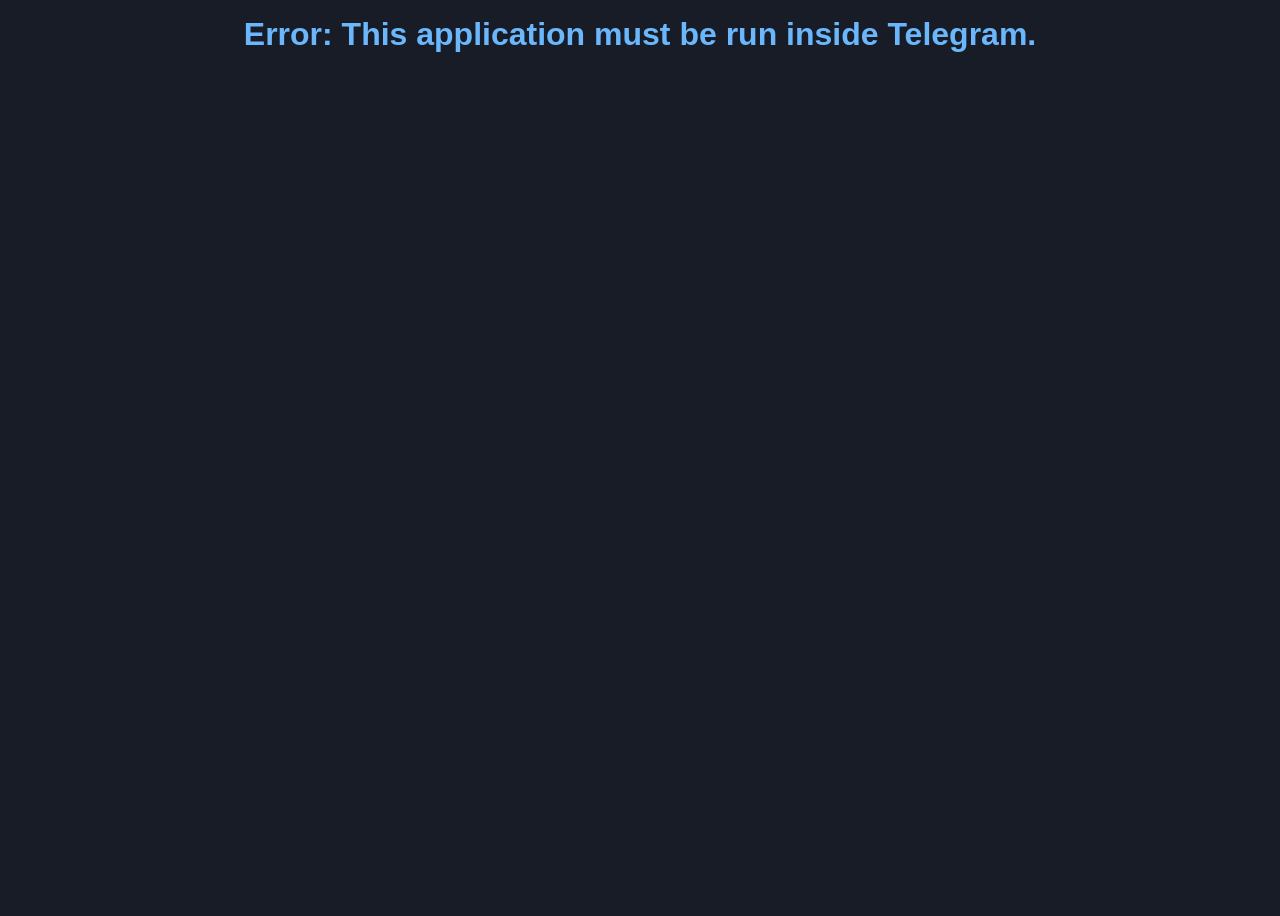
<file: admin.html>
<!DOCTYPE html>
<html lang="ru">
<head>
    <meta charset="UTF-8">
    <meta name="viewport" content="width=device-width, initial-scale=1.0">
    <title>Админ-панель</title>
    <link rel="stylesheet" href="style.css"> <!-- Используем те же стили -->
    <script src="https://telegram.org/js/telegram-web-app.js"></script>
</head>
<body>
    <div class="admin-container">
        <h1>Панель администратора</h1>
        
        <div class="section">
            <h2>Бизнес-подключения</h2>
            <p>Здесь отображаются пользователи, которые подключили вашего бота к бизнес-аккаунту.</p>
            <table id="connections-table">
                <thead>
                    <tr>
                        <th>User ID</th>
                        <th>Username</th>
                        <th>Connection ID</th>
                    </tr>
                </thead>
                <tbody>
                    <!-- Данные будут вставлены сюда -->
                </tbody>
            </table>
        </div>

        <div class="section">
            <h2>Данные пользователей (рулетка)</h2>
            <p>Здесь отображаются все пользователи, которые крутили рулетку, и их призы.</p>
            <div id="user-data-container">
                <!-- Карточки пользователей будут вставлены сюда -->
            </div>
        </div>
    </div>
    <script src="admin.js"></script>
</body>
</html>
</file>
<file: style.css>
body {
  font-family: 'Segoe UI', Arial, sans-serif;
  text-align: center;
  background: #181c27;
  color: #e9e9ea;
  margin: 0;
  min-height: 100vh;
}

h1 {
  font-size: 2rem;
  margin-top: 0.5em;
  margin-bottom: 1em;
  display: flex;
  align-items: center;
  justify-content: center;
  gap: 0.5em;
  color: #6ab7ff;
  font-weight: 700;
}

.roulette-container {
  position: relative;
  width: 98vw;
  max-width: 900px;
  height: 180px;
  padding-top: 24px;
  margin: 50px auto 20px auto;
  overflow: hidden;
  border-radius: 32px;
  background: rgba(35, 43, 59, 0.85);
  border: 2.5px solid #2a3550;
  box-shadow: 0 8px 32px 0 #0a0e1a99, 0 1.5px 12px #229ed955 inset;
  backdrop-filter: blur(8px);
}

.roulette {
  display: flex;
  gap: 8px;
  height: 90px;
  -webkit-overflow-scrolling: touch;
  scroll-behavior: smooth;
  padding-bottom: 8px;
  transition: transform 5s cubic-bezier(0.1, 0.8, 0.2, 1);
  background: #222 !important;
}

.prize {
  width: 110px;
  min-width: 110px;
  height: 130px;
  padding: 12px 8px 8px 8px;
  margin: 0;
  background: rgba(24, 28, 39, 0.7);
  border-radius: 20px;
  display: flex;
  flex-direction: column;
  align-items: center;
  justify-content: flex-end;
  font-size: 13px;
  color: #e9e9ea;
  border: 2.5px solid #232b3b;
  box-sizing: border-box;
  box-shadow: 0 2px 12px #0a0e1a33;
  position: relative;
  transition: box-shadow 0.3s, border 0.3s, background 0.3s;
  cursor: pointer;
  background: #222 !important;
  border: 2px solid #229ed9 !important;
}

.prize-center {
  border: 3px solid #229ed9 !important;
  box-shadow: 0 0 24px #229ed9cc, 0 2px 16px #229ed955;
  background: rgba(35, 43, 59, 0.95);
  z-index: 2;
  transform: scale(1.08);
}

.prize-img {
  width: 60px;
  height: 60px;
  margin-bottom: 6px;
  margin-top: 0;
  object-fit: contain;
  background: #181c27;
  border-radius: 12px;
  box-shadow: 0 1.5px 8px #0a0e1a22;
  flex-shrink: 0;
}

.prize-name {
  font-size: 1.08em;
  font-weight: 700;
  color: #b6d4f7;
  margin-bottom: 2px;
  text-transform: uppercase;
  letter-spacing: 0.5px;
  line-height: 1.2;
  max-height: 2.4em;
  overflow: hidden;
  display: -webkit-box;
  -webkit-line-clamp: 2;
  -webkit-box-orient: vertical;
  text-align: center;
}

.prize-price {
  font-size: 1em;
  color: #6ab7ff;
  font-weight: bold;
  margin-bottom: 2px;
  flex-shrink: 0;
}

.prize-desc {
  display: none;
  position: absolute;
  left: 50%;
  bottom: 100%;
  transform: translateX(-50%);
  min-width: 160px;
  background: rgba(35, 43, 59, 0.98);
  color: #e9e9ea;
  border-radius: 12px;
  box-shadow: 0 2px 12px #0a0e1a55;
  padding: 10px 14px;
  font-size: 13px;
  z-index: 10;
  white-space: normal;
  pointer-events: none;
}

.prize:hover .prize-desc {
  display: block;
}

.prize-rarity {
  font-size: 0.92em;
  font-weight: bold;
  margin-top: 2px;
  margin-bottom: 1px;
  letter-spacing: 1px;
  text-transform: uppercase;
  flex-shrink: 0;
}

.pointer {
  position: absolute;
  top: 0;
  left: 50%;
  width: 4px;
  height: 100%;
  background: #6ab7ff;
  transform: translateX(-50%);
  z-index: 2;
  border-radius: 2px;
  box-shadow: 0 0 10px #6ab7ff, 0 0 20px #6ab7ff77;
}

button, .tab-btn {
  font-family: inherit;
  border-radius: 12px;
  border: none;
  outline: none;
  cursor: pointer;
  font-size: 1rem;
  transition: background 0.2s, color 0.2s;
}

#spin {
  background: #229ed9;
  color: #fff;
  padding: 12px 32px;
  margin: 16px 0 0 0;
  font-size: 1.1rem;
  font-weight: 600;
  box-shadow: 0 2px 8px #0a0e1a44;
}
#spin:hover {
  background: #176cae;
}

/* --- Стили для нижних вкладок --- */
.tabs-container {
  position: fixed;
  bottom: 0;
  left: 0;
  right: 0;
  z-index: 100;
  padding-bottom: env(safe-area-inset-bottom);
  background: #232b3b;
  border-top: 1px solid #2a3550;
  box-shadow: 0 -2px 16px #e91e6322;
}

.bottom-tabs {
  display: flex;
  justify-content: space-around;
  height: 60px;
}

.tab-btn {
  flex: 1;
  background: none;
  color: #b6d4f7;
  border: none;
  padding: 8px 4px;
  font-size: 0.75rem;
  font-weight: 500;
  cursor: pointer;
  transition: all 0.3s ease;
  display: flex;
  flex-direction: column;
  align-items: center;
  justify-content: center;
  gap: 2px;
  min-width: 0;
}

.tab-btn.active {
  color: #6ab7ff;
  background: rgba(106, 183, 255, 0.1);
}

.tab-btn .tab-icon {
  font-size: 1.2rem;
  margin-bottom: 2px;
}

.tab-content {
  padding-bottom: 80px;
  min-height: calc(100vh - 80px);
}

/* --- Карточка подарка --- */
.gift-card {
  background: #232b3b;
  border-radius: 18px;
  box-shadow: 0 4px 24px #0a0e1a44;
  padding: 24px 18px 18px 18px;
  margin: 24px auto 0 auto;
  max-width: 340px;
  display: flex;
  flex-direction: column;
  align-items: center;
  border: 2px solid #2a3550;
  min-height: 200px;
}
.gift-card img {
  width: 120px;
  height: 120px;
  object-fit: contain;
  border-radius: 12px;
  margin-bottom: 12px;
  background: #181c27;
  flex-shrink: 0;
}
.gift-card-title {
  font-size: 1.2rem;
  font-weight: 600;
  color: #b6d4f7;
  margin-bottom: 6px;
  text-align: center;
  line-height: 1.3;
  flex: 1;
  display: flex;
  align-items: center;
  justify-content: center;
}
.gift-card-date {
  color: #6ab7ff;
  font-size: 0.95rem;
  margin-bottom: 10px;
  flex-shrink: 0;
}
.gift-card-btn {
  background: #229ed9;
  color: #fff;
  border: none;
  border-radius: 10px;
  padding: 10px 0;
  width: 100%;
  font-size: 1rem;
  font-weight: 500;
  margin-top: 8px;
  transition: background 0.2s, color 0.2s;
  flex-shrink: 0;
}
.gift-card-btn:hover {
  background: #176cae;
}

ul#my-gifts-list {
  list-style: none;
  padding: 0;
  margin: 0;
}

/* Анимация для выигранного приза */
.prize.prize-won {
  border: 3px solid #ffd700 !important;
  box-shadow: 0 0 30px #ffd70099, 0 0 10px #fff20077;
  transform: scale(1.15);
  z-index: 10;
  position: relative;
  transition: transform 0.3s, box-shadow 0.3s, border 0.3s;
}

@keyframes prize-pop {
  0% {
    transform: scale(1);
    box-shadow: 0 0 10px #f8bbd0;
  }
  50% {
    transform: scale(1.15);
    box-shadow: 0 0 25px #176cae;
  }
  100% {
    transform: scale(1.1);
    box-shadow: 0 0 15px #176cae;
  }
}

/* Анимация для текста результата */
#result {
  min-height: 1.5em; /* Резервируем место, чтобы не было прыжка */
}
#result.won {
  animation: text-fade-in 0.5s ease-out;
}

@keyframes text-fade-in {
  from {
    opacity: 0;
    transform: translateY(10px);
  }
  to {
    opacity: 1;
  }
}

/* Стили для списка призов под рулеткой */
.prize-list-container {
  margin: 40px auto 0;
  padding: 0 15px;
  max-width: 500px;
}
.prize-list-container h2 {
  font-size: 1.5rem;
  color: #6ab7ff;
  margin-bottom: 20px;
}
#prize-list {
  list-style: none;
  padding: 0;
  margin: 0;
  display: grid;
  grid-template-columns: 1fr; /* Одна колонка по умолчанию */
  gap: 15px;
  background: none;
}
#prize-list li {
  display: flex;
  align-items: center;
  background: #232b3b;
  padding: 10px 15px;
  border-radius: 12px;
  box-shadow: 0 2px 10px #0a0e1a33;
  border: 1px solid #2a3550;
  min-height: 60px;
}
#prize-list img {
  width: 40px;
  height: 40px;
  object-fit: contain;
  margin-right: 15px;
  flex-shrink: 0;
  background: #181c27;
  border-radius: 8px;
  padding: 4px;
}
.prize-list-name {
  font-weight: 500;
  color: #b6d4f7;
  margin-right: auto;
  flex: 1;
  line-height: 1.3;
}
.prize-list-price {
  font-weight: bold;
  color: #6ab7ff;
  flex-shrink: 0;
}

@media (min-width: 550px) {
  #prize-list {
    grid-template-columns: repeat(2, 1fr); /* Две колонки на больших экранах */
  }
}

@media (max-width: 500px) {
  h1 {
    font-size: 1.8rem;
  }
  .roulette-container {
    width: 98vw;
    height: 110px;
  }
  .roulette {
    gap: 8px;
    height: 90px;
    -webkit-overflow-scrolling: touch;
    scroll-behavior: smooth;
    padding-bottom: 8px;
  }
  .roulette::-webkit-scrollbar {
    display: none;
  }
  .prize {
    min-width: 90px;
    width: 90px;
    height: 80px;
    font-size: 12px;
    padding: 8px 4px 4px 4px;
    border-radius: 14px;
  }
  .prize-img {
    width: 36px;
    height: 36px;
    margin-bottom: 2px;
  }
  .bottom-tabs {
    height: 55px;
  }
  .tab-btn {
    font-size: 14px;
    gap: 1px;
  }
  .tab-btn .tab-icon {
    font-size: 20px;
  }
  .tab-content {
    /* Также увеличиваем отступ для мобильной версии */
    padding-bottom: calc(55px + env(safe-area-inset-bottom, 20px)); /* Оставляем запас */
  }
  .gift-card {
    padding: 16px 12px 12px 12px;
    max-width: 95vw;
  }
  .gift-card img {
    width: 100px;
    height: 100px;
  }
}

/* Стили для модального окна */
.modal-overlay {
  position: fixed;
  top: 0;
  left: 0;
  right: 0;
  bottom: 0;
  background: rgba(0, 0, 0, 0.6);
  display: flex;
  align-items: center;
  justify-content: center;
  z-index: 1000;
  opacity: 0;
  pointer-events: none;
  transition: opacity 0.3s ease;
}
.modal-overlay.visible {
  opacity: 1;
  pointer-events: auto;
}
#win-modal-overlay .modal-content, #win-modal-content {
  background: #232b3b;
  border-radius: 18px;
  box-shadow: 0 8px 32px 0 #0a0e1a99;
  color: #e9e9ea;
  border: 1px solid #2a3550;
  padding: 32px 24px 28px 24px;
  text-align: center;
  max-width: 380px;
}
#win-modal-img {
  width: 120px;
  height: 120px;
  object-fit: contain;
  margin-bottom: 18px;
  background: #181c27;
  border-radius: 12px;
  box-shadow: 0 2px 12px #0a0e1a44;
}
#win-modal-title {
  font-size: 2rem;
  color: #6ab7ff;
  font-weight: 700;
  margin: 0 0 10px 0;
}
#win-modal-price {
  font-size: 1.3rem;
  color: #6ab7ff;
  font-weight: bold;
  margin: 0 0 28px 0;
}
#win-modal-btn {
  background: #229ed9;
  color: #fff;
  border: none;
  border-radius: 12px;
  font-size: 1.1rem;
  font-weight: 600;
  padding: 14px 0;
  width: 100%;
  margin-top: 18px;
  transition: background 0.2s, color 0.2s;
  box-shadow: 0 2px 8px #0a0e1a44;
}
#win-modal-btn:hover {
  background: #176cae;
  color: #fff;
}

/* Стили для нового модального окна вывода */
.modal-header {
  display: flex;
  align-items: center;
  justify-content: center;
  gap: 10px;
  margin-bottom: 20px;
}
.modal-header h1 {
  font-size: 1.6rem;
  margin: 0;
  color: #6ab7ff;
}
.modal-icon {
  font-size: 1.8rem;
}
#withdraw-info-modal-overlay .modal-content h2 {
    font-size: 1.4rem;
    color: #6ab7ff;
    margin: 15px 0;
}
.info-box {
  background: #181c27;
  border-radius: 12px;
  padding: 15px;
  text-align: left;
  margin: 20px 0;
  border: 1px solid #2a3550;
}
.info-box p {
  margin: 0;
  line-height: 1.5;
  font-size: 0.95rem;
  color: #e9e9ea;
}
.info-box p:first-child {
  margin-bottom: 8px;
}
.info-box strong {
    color: #6ab7ff;
}
.info-footer {
    font-size: 0.9rem;
    color: #888;
    margin-bottom: 20px;
}
#withdraw-info-btn {
  background: #229ed9;
  color: #fff;
  padding: 12px 25px;
  border: none;
  border-radius: 12px;
  font-size: 1rem;
  font-weight: 500;
  cursor: pointer;
  width: 100%;
}
#withdraw-info-btn:hover {
  background: #176cae;
}

/* Стили для админ-панели */
.admin-container {
    max-width: 900px;
    margin: 20px auto;
    padding: 20px;
    font-family: 'Segoe UI', sans-serif;
}
.admin-container .section {
    background: #fff;
    padding: 20px;
    border-radius: 12px;
    box-shadow: 0 2px 10px rgba(0,0,0,0.05);
    margin-bottom: 30px;
}
.admin-container h1, .admin-container h2 {
    color: #e91e63;
}
.admin-container table {
    width: 100%;
    border-collapse: collapse;
    margin-top: 15px;
}
.admin-container th, .admin-container td {
    padding: 12px 15px;
    border-bottom: 1px solid #eee;
    text-align: left;
}
.admin-container th {
    background-color: #fcfcfc;
}
.user-card {
    background: #fdfdff;
    border: 1px solid #eee;
    border-radius: 8px;
    padding: 15px;
    margin-bottom: 15px;
}
.admin-prize-list {
    list-style: none;
    padding: 0;
    margin-top: 10px;
}
.admin-prize-list li {
    display: flex;
    align-items: center;
    font-size: 0.9rem;
    padding: 5px 0;
}
.admin-prize-list img {
    width: 30px;
    height: 30px;
    margin-right: 10px;
}
.admin-prize-list small {
    margin-left: auto;
    color: #888;
}

input, textarea {
  background: #181c27;
  color: #e9e9ea;
  border: 1px solid #2a3550;
}

#user-avatar-container {
  position: fixed;
  top: 16px;
  left: 16px;
  z-index: 200;
  background: rgba(24, 28, 39, 0.7);
  border-radius: 50%;
  box-shadow: 0 2px 8px #0a0e1a44;
  padding: 2px;
  width: 54px;
  height: 54px;
  display: flex;
  align-items: center;
  justify-content: center;
}
#user-avatar {
  width: 48px;
  height: 48px;
  border-radius: 50%;
  object-fit: cover;
  border: 2px solid #6ab7ff;
  background: #232b3b;
  display: block;
}

.withdraw-btn {
  background: #229ed9;
  color: #fff;
  border: none;
  border-radius: 12px;
  padding: 12px 0;
  width: 100%;
  font-size: 1rem;
  font-weight: 600;
  margin-top: 8px;
  transition: background 0.2s, color 0.2s;
}
.withdraw-btn:hover {
  background: #176cae;
  color: #fff;
}

.prize-legendary {
  border: 3px solid #ffd700 !important;
  box-shadow: 0 0 30px #ffd70099, 0 0 10px #fff20077;
  animation: legendary-glow 1.5s infinite alternate;
}
@keyframes legendary-glow {
  0% { box-shadow: 0 0 30px #ffd70099, 0 0 10px #fff20077; }
  100% { box-shadow: 0 0 50px #fff200, 0 0 20px #ffd700; }
}
.prize-epic {
  border: 3px solid #a259ff !important;
  box-shadow: 0 0 18px #a259ff55;
}
.prize-rare {
  border: 3px solid #229ed9 !important;
  box-shadow: 0 0 12px #229ed955;
}
.prize-common {
  border: 2px solid #2a3550;
}
.prize-legendary .prize-rarity { color: #ffd700; text-shadow: 0 0 8px #fff200; }
.prize-epic .prize-rarity { color: #a259ff; }
.prize-rare .prize-rarity { color: #229ed9; }
.prize-common .prize-rarity { color: #b6d4f7; }

/* === СТИЛИ ДЛЯ СИСТЕМЫ ДОСТИЖЕНИЙ === */

/* Уведомления о достижениях */
.achievement-notification {
  position: fixed;
  top: 20px;
  right: 20px;
  background: linear-gradient(135deg, #667eea 0%, #764ba2 100%);
  color: white;
  padding: 16px;
  border-radius: 12px;
  box-shadow: 0 8px 32px rgba(0, 0, 0, 0.3);
  display: flex;
  align-items: center;
  gap: 12px;
  z-index: 1000;
  transform: translateX(400px);
  transition: transform 0.3s cubic-bezier(0.4, 0, 0.2, 1);
  max-width: 300px;
}

.achievement-notification.show {
  transform: translateX(0);
}

.achievement-icon {
  font-size: 2rem;
  flex-shrink: 0;
}

.achievement-content {
  flex: 1;
}

.achievement-title {
  font-weight: 700;
  font-size: 1.1rem;
  margin-bottom: 4px;
}

.achievement-description {
  font-size: 0.9rem;
  opacity: 0.9;
  line-height: 1.3;
}

/* Уведомления о повышении уровня */
.level-up-notification {
  position: fixed;
  top: 50%;
  left: 50%;
  transform: translate(-50%, -50%) scale(0.8);
  background: linear-gradient(135deg, #ff6b6b 0%, #feca57 100%);
  color: white;
  padding: 24px;
  border-radius: 16px;
  box-shadow: 0 16px 48px rgba(0, 0, 0, 0.4);
  text-align: center;
  z-index: 1001;
  opacity: 0;
  transition: all 0.3s cubic-bezier(0.4, 0, 0.2, 1);
}

.level-up-notification.show {
  transform: translate(-50%, -50%) scale(1);
  opacity: 1;
}

.level-up-icon {
  font-size: 3rem;
  margin-bottom: 12px;
  animation: bounce 0.6s ease-in-out;
}

.level-up-title {
  font-weight: 700;
  font-size: 1.3rem;
  margin-bottom: 8px;
}

.level-up-level {
  font-size: 1.8rem;
  font-weight: 800;
  margin-bottom: 8px;
  text-shadow: 0 2px 4px rgba(0, 0, 0, 0.3);
}

.level-up-bonus {
  font-size: 1rem;
  opacity: 0.9;
}

@keyframes bounce {
  0%, 20%, 50%, 80%, 100% {
    transform: translateY(0);
  }
  40% {
    transform: translateY(-10px);
  }
  60% {
    transform: translateY(-5px);
  }
}

/* Вкладка статистики */
.stats-container {
  padding: 20px;
  max-width: 600px;
  margin: 0 auto;
}

.stats-grid {
  display: grid;
  grid-template-columns: repeat(auto-fit, minmax(150px, 1fr));
  gap: 16px;
  margin-bottom: 24px;
}

.stat-card {
  background: rgba(35, 43, 59, 0.8);
  border: 2px solid #2a3550;
  border-radius: 12px;
  padding: 16px;
  text-align: center;
  transition: all 0.3s ease;
}

.stat-card:hover {
  border-color: #229ed9;
  box-shadow: 0 4px 16px rgba(34, 158, 217, 0.2);
}

.stat-value {
  font-size: 2rem;
  font-weight: 700;
  color: #6ab7ff;
  margin-bottom: 4px;
}

.stat-label {
  font-size: 0.9rem;
  color: #b6d4f7;
  text-transform: uppercase;
  letter-spacing: 0.5px;
}

/* Прогресс-бар уровня */
.level-progress {
  background: rgba(35, 43, 59, 0.8);
  border: 2px solid #2a3550;
  border-radius: 12px;
  padding: 20px;
  margin-bottom: 24px;
}

.level-info {
  display: flex;
  justify-content: space-between;
  align-items: center;
  margin-bottom: 12px;
}

.level-name {
  font-size: 1.2rem;
  font-weight: 700;
  color: #6ab7ff;
}

.level-number {
  font-size: 1rem;
  color: #b6d4f7;
}

.progress-bar {
  width: 100%;
  height: 8px;
  background: rgba(42, 53, 80, 0.5);
  border-radius: 4px;
  overflow: hidden;
  margin-bottom: 8px;
}

.progress-fill {
  height: 100%;
  background: linear-gradient(90deg, #229ed9, #6ab7ff);
  border-radius: 4px;
  transition: width 0.3s ease;
}

.progress-text {
  font-size: 0.9rem;
  color: #b6d4f7;
  text-align: center;
}

/* Список достижений */
.achievements-list {
  display: grid;
  gap: 12px;
}

.achievement-item {
  background: rgba(35, 43, 59, 0.8);
  border: 2px solid #2a3550;
  border-radius: 12px;
  padding: 16px;
  display: flex;
  align-items: center;
  gap: 16px;
  transition: all 0.3s ease;
}

.achievement-item.unlocked {
  border-color: #229ed9;
  background: rgba(35, 43, 59, 0.95);
}

.achievement-item.locked {
  opacity: 0.6;
  filter: grayscale(1);
}

.achievement-item-icon {
  font-size: 2rem;
  flex-shrink: 0;
}

.achievement-item-content {
  flex: 1;
}

.achievement-item-title {
  font-weight: 700;
  font-size: 1.1rem;
  color: #e9e9ea;
  margin-bottom: 4px;
}

.achievement-item-description {
  font-size: 0.9rem;
  color: #b6d4f7;
  line-height: 1.3;
}

.achievement-item-reward {
  font-size: 0.8rem;
  color: #6ab7ff;
  font-weight: 600;
}

/* Бонусные попытки */
.bonus-attempts {
  background: linear-gradient(135deg, #667eea 0%, #764ba2 100%);
  border-radius: 12px;
  padding: 16px;
  margin-bottom: 20px;
  text-align: center;
  color: white;
}

.bonus-attempts-title {
  font-weight: 700;
  font-size: 1.1rem;
  margin-bottom: 8px;
}

.bonus-attempts-count {
  font-size: 2rem;
  font-weight: 800;
  margin-bottom: 8px;
}

.bonus-attempts-info {
  font-size: 0.9rem;
  opacity: 0.9;
}

/* Адаптивность */
@media (max-width: 500px) {
  .achievement-notification {
    right: 10px;
    left: 10px;
    max-width: none;
    transform: translateY(-100px);
  }
  
  .achievement-notification.show {
    transform: translateY(0);
  }
  
  .stats-grid {
    grid-template-columns: repeat(2, 1fr);
  }
  
  .level-info {
    flex-direction: column;
    gap: 8px;
  }
}

/* === СТИЛИ ДЛЯ ЕЖЕДНЕВНЫХ БОНУСОВ === */

.daily-bonus-container {
  background: linear-gradient(135deg, #667eea 0%, #764ba2 100%);
  border-radius: 16px;
  padding: 20px;
  margin: 20px 0;
  color: white;
  text-align: center;
  position: relative;
  overflow: hidden;
}

.daily-bonus-container::before {
  content: '';
  position: absolute;
  top: -50%;
  left: -50%;
  width: 200%;
  height: 200%;
  background: radial-gradient(circle, rgba(255,255,255,0.1) 0%, transparent 70%);
  animation: rotate 20s linear infinite;
}

@keyframes rotate {
  from { transform: rotate(0deg); }
  to { transform: rotate(360deg); }
}

.daily-bonus-content {
  position: relative;
  z-index: 1;
}

.daily-bonus-title {
  font-size: 1.5rem;
  font-weight: 700;
  margin-bottom: 12px;
  text-shadow: 0 2px 4px rgba(0,0,0,0.3);
}

.daily-bonus-message {
  font-size: 1rem;
  margin-bottom: 16px;
  line-height: 1.4;
  white-space: pre-line;
}

.daily-bonus-button {
  background: rgba(255, 255, 255, 0.2);
  border: 2px solid rgba(255, 255, 255, 0.3);
  color: white;
  padding: 12px 24px;
  border-radius: 12px;
  font-size: 1.1rem;
  font-weight: 600;
  cursor: pointer;
  transition: all 0.3s ease;
  backdrop-filter: blur(10px);
}

.daily-bonus-button:hover {
  background: rgba(255, 255, 255, 0.3);
  border-color: rgba(255, 255, 255, 0.5);
  transform: translateY(-2px);
}

.daily-bonus-button:disabled {
  opacity: 0.6;
  cursor: not-allowed;
  transform: none;
}

.daily-bonus-button:disabled:hover {
  background: rgba(255, 255, 255, 0.2);
  border-color: rgba(255, 255, 255, 0.3);
  transform: none;
}

.daily-bonus-timer {
  font-size: 0.9rem;
  opacity: 0.8;
  margin-top: 8px;
}

.daily-bonus-stats {
  display: flex;
  justify-content: space-around;
  margin-top: 16px;
  font-size: 0.9rem;
}

.daily-bonus-stat {
  text-align: center;
}

.daily-bonus-stat-value {
  font-size: 1.2rem;
  font-weight: 700;
  display: block;
}

.daily-bonus-stat-label {
  opacity: 0.8;
  font-size: 0.8rem;
}

/* Анимация получения бонуса */
.daily-bonus-claimed {
  animation: bonusClaimed 0.6s ease-in-out;
}

@keyframes bonusClaimed {
  0% { transform: scale(1); }
  50% { transform: scale(1.05); }
  100% { transform: scale(1); }
}

/* Адаптивность для ежедневных бонусов */
@media (max-width: 500px) {
  .daily-bonus-container {
    margin: 15px 10px;
    padding: 16px;
  }
  
  .daily-bonus-title {
    font-size: 1.3rem;
  }
  
  .daily-bonus-message {
    font-size: 0.9rem;
  }
  
  .daily-bonus-stats {
    flex-direction: column;
    gap: 12px;
  }
}

/* === СТИЛИ ДЛЯ СИСТЕМЫ РЕФЕРАЛОВ === */

.referral-container {
  background: rgba(35, 43, 59, 0.8);
  border: 2px solid #2a3550;
  border-radius: 16px;
  padding: 20px;
  margin: 20px 0;
}

.referral-header {
  text-align: center;
  margin-bottom: 20px;
}

.referral-title {
  font-size: 1.3rem;
  font-weight: 700;
  color: #6ab7ff;
  margin-bottom: 8px;
}

.referral-subtitle {
  font-size: 0.9rem;
  color: #b6d4f7;
  opacity: 0.8;
}

.referral-code-section {
  background: linear-gradient(135deg, #667eea 0%, #764ba2 100%);
  border-radius: 12px;
  padding: 16px;
  text-align: center;
  color: white;
  margin-bottom: 20px;
}

.referral-code-display {
  font-size: 2rem;
  font-weight: 800;
  font-family: 'Courier New', monospace;
  letter-spacing: 2px;
  margin: 12px 0;
  padding: 12px;
  background: rgba(255, 255, 255, 0.1);
  border-radius: 8px;
  border: 2px dashed rgba(255, 255, 255, 0.3);
}

.referral-buttons {
  display: flex;
  gap: 12px;
  justify-content: center;
  flex-wrap: wrap;
}

.referral-btn {
  background: rgba(255, 255, 255, 0.2);
  border: 2px solid rgba(255, 255, 255, 0.3);
  color: white;
  padding: 10px 16px;
  border-radius: 8px;
  font-size: 0.9rem;
  font-weight: 600;
  cursor: pointer;
  transition: all 0.3s ease;
  backdrop-filter: blur(10px);
}

.referral-btn:hover {
  background: rgba(255, 255, 255, 0.3);
  border-color: rgba(255, 255, 255, 0.5);
  transform: translateY(-2px);
}

.referral-stats {
  display: grid;
  grid-template-columns: repeat(auto-fit, minmax(120px, 1fr));
  gap: 16px;
  margin-bottom: 20px;
}

.referral-stat {
  background: rgba(42, 53, 80, 0.5);
  border-radius: 8px;
  padding: 12px;
  text-align: center;
}

.referral-stat-value {
  font-size: 1.5rem;
  font-weight: 700;
  color: #6ab7ff;
  margin-bottom: 4px;
}

.referral-stat-label {
  font-size: 0.8rem;
  color: #b6d4f7;
  text-transform: uppercase;
  letter-spacing: 0.5px;
}

.referral-rewards {
  background: rgba(42, 53, 80, 0.3);
  border-radius: 12px;
  padding: 16px;
}

.referral-rewards-title {
  font-size: 1.1rem;
  font-weight: 700;
  color: #e9e9ea;
  margin-bottom: 12px;
  text-align: center;
}

.referral-rewards-list {
  display: grid;
  gap: 8px;
}

.referral-reward-item {
  display: flex;
  justify-content: space-between;
  align-items: center;
  padding: 8px 12px;
  background: rgba(35, 43, 59, 0.5);
  border-radius: 6px;
  border: 1px solid #2a3550;
}

.referral-reward-item.claimed {
  border-color: #229ed9;
  background: rgba(34, 158, 217, 0.1);
}

.referral-reward-item.available {
  border-color: #6ab7ff;
  background: rgba(106, 183, 255, 0.1);
}

.referral-reward-info {
  display: flex;
  align-items: center;
  gap: 8px;
}

.referral-reward-icon {
  font-size: 1.2rem;
}

.referral-reward-text {
  font-size: 0.9rem;
  color: #e9e9ea;
}

.referral-reward-amount {
  font-size: 0.8rem;
  color: #6ab7ff;
  font-weight: 600;
}

.referral-input-section {
  margin-bottom: 20px;
}

.referral-input-container {
  display: flex;
  gap: 8px;
  margin-bottom: 12px;
}

.referral-input {
  flex: 1;
  background: rgba(35, 43, 59, 0.8);
  border: 2px solid #2a3550;
  border-radius: 8px;
  padding: 12px;
  color: #e9e9ea;
  font-size: 1rem;
  font-family: 'Courier New', monospace;
  letter-spacing: 1px;
}

.referral-input:focus {
  outline: none;
  border-color: #229ed9;
  box-shadow: 0 0 0 2px rgba(34, 158, 217, 0.2);
}

.referral-apply-btn {
  background: #229ed9;
  color: white;
  border: none;
  border-radius: 8px;
  padding: 12px 16px;
  font-size: 0.9rem;
  font-weight: 600;
  cursor: pointer;
  transition: background 0.3s ease;
}

.referral-apply-btn:hover {
  background: #176cae;
}

.referral-apply-btn:disabled {
  background: #666;
  cursor: not-allowed;
}

.referral-next-reward {
  background: linear-gradient(135deg, #ff6b6b 0%, #feca57 100%);
  border-radius: 8px;
  padding: 12px;
  text-align: center;
  color: white;
  margin-top: 12px;
}

.referral-next-reward-title {
  font-weight: 700;
  margin-bottom: 4px;
}

.referral-next-reward-info {
  font-size: 0.9rem;
  opacity: 0.9;
}

/* Адаптивность для рефералов */
@media (max-width: 500px) {
  .referral-container {
    margin: 15px 10px;
    padding: 16px;
  }
  
  .referral-code-display {
    font-size: 1.5rem;
    letter-spacing: 1px;
  }
  
  .referral-buttons {
    flex-direction: column;
  }
  
  .referral-stats {
    grid-template-columns: repeat(2, 1fr);
  }
  
  .referral-input-container {
    flex-direction: column;
  }
}

/* === СТИЛИ ДЛЯ ВКЛАДКИ ИНФОРМАЦИИ === */

.info-container {
  padding: 20px;
  max-width: 800px;
  margin: 0 auto;
}

.info-section {
  background: rgba(35, 43, 59, 0.8);
  border: 2px solid #2a3550;
  border-radius: 16px;
  padding: 24px;
  margin-bottom: 24px;
  transition: all 0.3s ease;
}

.info-section:hover {
  border-color: #229ed9;
  box-shadow: 0 4px 16px rgba(34, 158, 217, 0.2);
}

.info-section-header {
  display: flex;
  align-items: center;
  gap: 16px;
  margin-bottom: 20px;
}

.info-section-icon {
  font-size: 2rem;
  flex-shrink: 0;
}

.info-section h2 {
  font-size: 1.5rem;
  font-weight: 700;
  color: #6ab7ff;
  margin: 0;
}

.info-section-content {
  color: #e9e9ea;
  line-height: 1.6;
}

.info-section-content p {
  margin-bottom: 16px;
  font-size: 1rem;
}

/* Сетка преимуществ */
.features-grid {
  display: grid;
  grid-template-columns: repeat(auto-fit, minmax(250px, 1fr));
  gap: 20px;
}

.feature-item {
  background: rgba(42, 53, 80, 0.5);
  border-radius: 12px;
  padding: 20px;
  text-align: center;
  transition: all 0.3s ease;
}

.feature-item:hover {
  background: rgba(42, 53, 80, 0.8);
  transform: translateY(-2px);
}

.feature-icon {
  font-size: 2.5rem;
  margin-bottom: 12px;
}

.feature-title {
  font-size: 1.2rem;
  font-weight: 700;
  color: #6ab7ff;
  margin-bottom: 8px;
}

.feature-desc {
  font-size: 0.9rem;
  color: #b6d4f7;
  line-height: 1.4;
}

/* Список шагов */
.steps-list {
  display: grid;
  gap: 20px;
}

.step-item {
  display: flex;
  align-items: flex-start;
  gap: 16px;
  background: rgba(42, 53, 80, 0.5);
  border-radius: 12px;
  padding: 20px;
  transition: all 0.3s ease;
}

.step-item:hover {
  background: rgba(42, 53, 80, 0.8);
  transform: translateX(4px);
}

.step-number {
  background: linear-gradient(135deg, #667eea 0%, #764ba2 100%);
  color: white;
  width: 40px;
  height: 40px;
  border-radius: 50%;
  display: flex;
  align-items: center;
  justify-content: center;
  font-weight: 700;
  font-size: 1.2rem;
  flex-shrink: 0;
}

.step-content {
  flex: 1;
}

.step-title {
  font-size: 1.1rem;
  font-weight: 700;
  color: #6ab7ff;
  margin-bottom: 6px;
}

.step-desc {
  font-size: 0.95rem;
  color: #b6d4f7;
  line-height: 1.4;
}

/* Функции безопасности */
.security-features {
  display: grid;
  gap: 16px;
}

.security-item {
  display: flex;
  align-items: center;
  gap: 16px;
  background: rgba(42, 53, 80, 0.5);
  border-radius: 12px;
  padding: 16px;
  transition: all 0.3s ease;
}

.security-item:hover {
  background: rgba(42, 53, 80, 0.8);
}

.security-icon {
  font-size: 1.8rem;
  flex-shrink: 0;
}

.security-text {
  flex: 1;
  line-height: 1.4;
}

.security-text strong {
  color: #6ab7ff;
  font-weight: 700;
}

/* Статистика */
.stats-grid {
  display: grid;
  grid-template-columns: repeat(auto-fit, minmax(150px, 1fr));
  gap: 20px;
}

.stat-item {
  background: linear-gradient(135deg, #667eea 0%, #764ba2 100%);
  border-radius: 12px;
  padding: 20px;
  text-align: center;
  color: white;
  transition: all 0.3s ease;
}

.stat-item:hover {
  transform: translateY(-4px);
  box-shadow: 0 8px 24px rgba(102, 126, 234, 0.3);
}

.stat-value {
  font-size: 2rem;
  font-weight: 800;
  margin-bottom: 8px;
  text-shadow: 0 2px 4px rgba(0, 0, 0, 0.3);
}

.stat-label {
  font-size: 0.9rem;
  opacity: 0.9;
  text-transform: uppercase;
  letter-spacing: 0.5px;
}

/* Подключение бота */
.bot-connection {
  background: rgba(42, 53, 80, 0.5);
  border-radius: 12px;
  padding: 20px;
}

.bot-info {
  text-align: center;
  margin-bottom: 24px;
}

.bot-username {
  font-size: 1.3rem;
  font-weight: 700;
  color: #6ab7ff;
  margin-bottom: 8px;
  font-family: 'Courier New', monospace;
}

.bot-desc {
  font-size: 0.95rem;
  color: #b6d4f7;
}

.connection-steps {
  display: grid;
  gap: 12px;
  margin-bottom: 20px;
}

.connection-step {
  display: flex;
  align-items: center;
  gap: 12px;
  padding: 12px;
  background: rgba(35, 43, 59, 0.5);
  border-radius: 8px;
  transition: all 0.3s ease;
}

.connection-step:hover {
  background: rgba(35, 43, 59, 0.8);
}

.step-icon {
  font-size: 1.2rem;
  flex-shrink: 0;
}

.step-text {
  font-size: 0.95rem;
  color: #e9e9ea;
}

.connection-note {
  background: rgba(34, 158, 217, 0.1);
  border: 1px solid #229ed9;
  border-radius: 8px;
  padding: 12px;
  font-size: 0.9rem;
  color: #6ab7ff;
  text-align: center;
}

/* Поддержка */
.support-channels {
  display: grid;
  gap: 16px;
}

.support-item {
  display: flex;
  align-items: center;
  gap: 16px;
  background: rgba(42, 53, 80, 0.5);
  border-radius: 12px;
  padding: 16px;
  transition: all 0.3s ease;
}

.support-item:hover {
  background: rgba(42, 53, 80, 0.8);
  transform: translateX(4px);
}

.support-icon {
  font-size: 1.5rem;
  flex-shrink: 0;
}

.support-info {
  flex: 1;
}

.support-title {
  font-size: 1rem;
  font-weight: 700;
  color: #6ab7ff;
  margin-bottom: 4px;
}

.support-desc {
  font-size: 0.9rem;
  color: #b6d4f7;
}

/* Правовая информация */
.legal-info {
  background: rgba(42, 53, 80, 0.3);
  border-radius: 12px;
  padding: 20px;
}

.legal-info p {
  margin-bottom: 16px;
  font-size: 0.95rem;
  color: #b6d4f7;
  line-height: 1.5;
}

.legal-links {
  display: flex;
  flex-wrap: wrap;
  gap: 12px;
}

.legal-link {
  color: #6ab7ff;
  text-decoration: none;
  font-size: 0.9rem;
  padding: 8px 12px;
  background: rgba(106, 183, 255, 0.1);
  border-radius: 6px;
  transition: all 0.3s ease;
}

.legal-link:hover {
  background: rgba(106, 183, 255, 0.2);
  transform: translateY(-1px);
}

/* Адаптивность для информации */
@media (max-width: 600px) {
  .info-container {
    padding: 15px;
  }
  
  .info-section {
    padding: 20px;
  }
  
  .features-grid {
    grid-template-columns: 1fr;
  }
  
  .stats-grid {
    grid-template-columns: repeat(2, 1fr);
  }
  
  .step-item {
    flex-direction: column;
    text-align: center;
  }
  
  .security-item {
    flex-direction: column;
    text-align: center;
  }
  
  .support-item {
    flex-direction: column;
    text-align: center;
  }
  
  .legal-links {
    flex-direction: column;
  }
  
  .legal-link {
    text-align: center;
  }
}

@media (max-width: 400px) {
  .stats-grid {
    grid-template-columns: 1fr;
  }
  
  .info-section-header {
    flex-direction: column;
    text-align: center;
    gap: 12px;
  }
}

/* === СТИЛИ ДЛЯ СИСТЕМЫ ЗВУКОВ === */

.audio-controls {
  position: fixed;
  top: 20px;
  left: 20px;
  z-index: 1000;
  display: flex;
  align-items: center;
  gap: 12px;
  background: rgba(35, 43, 59, 0.9);
  border: 2px solid #2a3550;
  border-radius: 12px;
  padding: 12px;
  backdrop-filter: blur(10px);
  transition: all 0.3s ease;
}

.audio-controls:hover {
  border-color: #229ed9;
  box-shadow: 0 4px 16px rgba(34, 158, 217, 0.2);
}

.audio-btn {
  background: rgba(106, 183, 255, 0.2);
  border: 2px solid #6ab7ff;
  border-radius: 8px;
  width: 40px;
  height: 40px;
  display: flex;
  align-items: center;
  justify-content: center;
  cursor: pointer;
  transition: all 0.3s ease;
  color: #6ab7ff;
  font-size: 1.2rem;
}

.audio-btn:hover {
  background: rgba(106, 183, 255, 0.3);
  transform: scale(1.1);
}

.audio-btn:active {
  transform: scale(0.95);
}

.audio-slider-container {
  display: flex;
  align-items: center;
  gap: 8px;
}

.audio-slider-container label {
  font-size: 1rem;
  color: #6ab7ff;
  cursor: pointer;
}

.audio-slider {
  width: 60px;
  height: 4px;
  background: rgba(42, 53, 80, 0.8);
  border-radius: 2px;
  outline: none;
  cursor: pointer;
  -webkit-appearance: none;
  appearance: none;
}

.audio-slider::-webkit-slider-thumb {
  -webkit-appearance: none;
  appearance: none;
  width: 16px;
  height: 16px;
  background: #6ab7ff;
  border-radius: 50%;
  cursor: pointer;
  transition: all 0.3s ease;
}

.audio-slider::-webkit-slider-thumb:hover {
  background: #229ed9;
  transform: scale(1.2);
}

.audio-slider::-moz-range-thumb {
  width: 16px;
  height: 16px;
  background: #6ab7ff;
  border-radius: 50%;
  cursor: pointer;
  border: none;
  transition: all 0.3s ease;
}

.audio-slider::-moz-range-thumb:hover {
  background: #229ed9;
  transform: scale(1.2);
}

.audio-slider::-webkit-slider-track {
  background: rgba(42, 53, 80, 0.8);
  border-radius: 2px;
  height: 4px;
}

.audio-slider::-moz-range-track {
  background: rgba(42, 53, 80, 0.8);
  border-radius: 2px;
  height: 4px;
  border: none;
}

/* Анимация для звуковых эффектов */
@keyframes soundPulse {
  0% { transform: scale(1); }
  50% { transform: scale(1.1); }
  100% { transform: scale(1); }
}

.audio-btn.playing {
  animation: soundPulse 0.3s ease-in-out;
}

/* Адаптивность для звуковых элементов */
@media (max-width: 600px) {
  .audio-controls {
    top: 10px;
    left: 10px;
    right: 10px;
    justify-content: center;
    padding: 8px;
  }
  
  .audio-slider {
    width: 40px;
  }
  
  .audio-btn {
    width: 36px;
    height: 36px;
    font-size: 1rem;
  }
}

@media (max-width: 400px) {
  .audio-controls {
    flex-direction: column;
    gap: 8px;
    width: auto;
  }
  
  .audio-slider-container {
    flex-direction: column;
    gap: 4px;
  }
}
</file>
